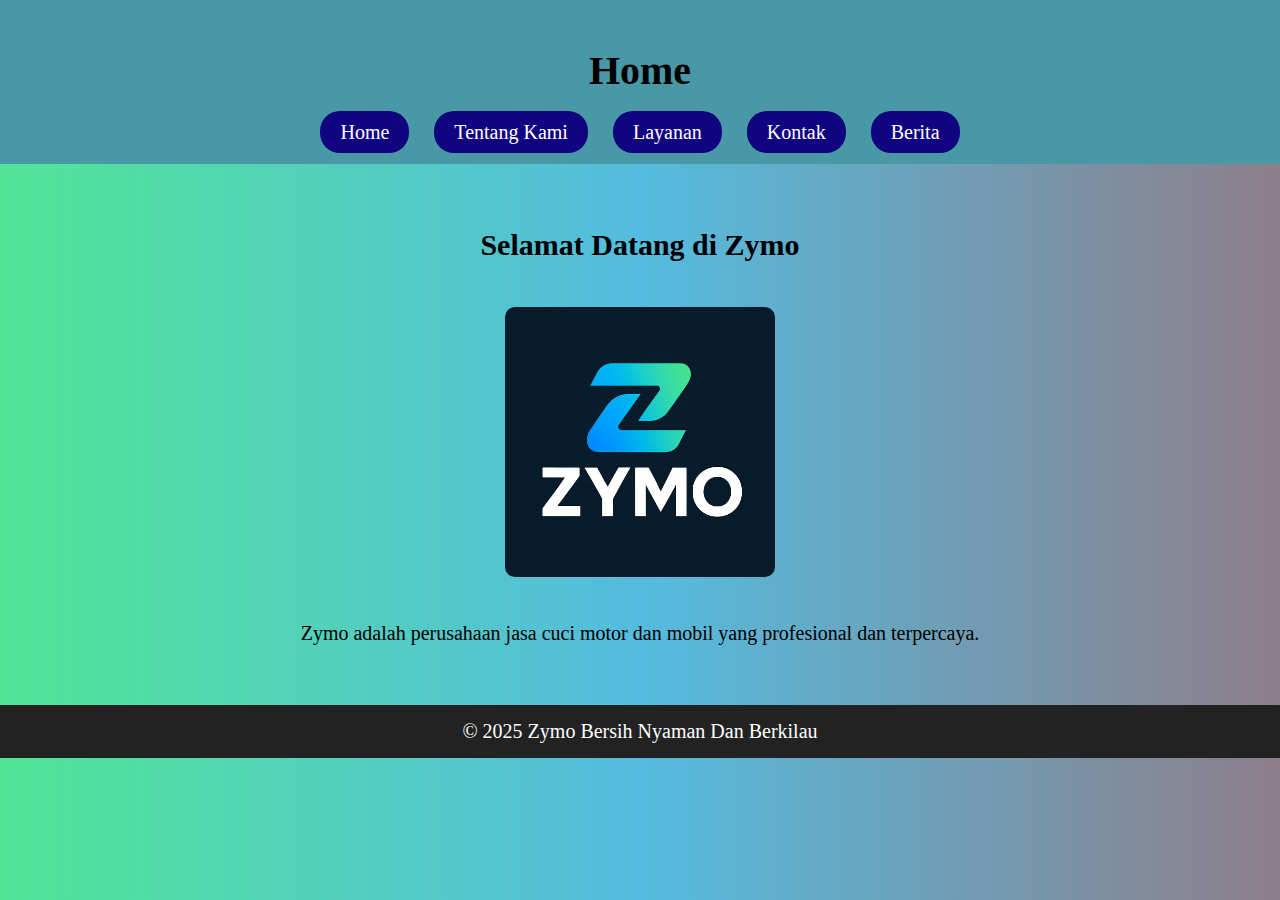
<file: index.html>
<!DOCTYPE html>
<html lang="id">
<head>
  <meta charset="UTF-8" />
  <title>Home - Zymo</title>
  <link rel="stylesheet" href="style.css" />
</head>
<body>
  <header>
    <h1>Home</h1>
    <nav>
      <a href="index.html">Home</a>
      <a href="about.html">Tentang Kami</a>
      <a href="services.html">Layanan</a>
      <a href="contact.html">Kontak</a>
      <a href="news.html">Berita</a>
    </nav>
  </header>
  <section>
    <h2>Selamat Datang di Zymo</h2>
    <img src="Gambar WhatsApp 2025-05-22 pukul 21.20.30_8d5209e2.jpg" alt="Home">
    <p>Zymo adalah perusahaan jasa cuci motor dan mobil yang profesional dan terpercaya.</p>
  </section>
  <footer>&copy; 2025 Zymo Bersih Nyaman Dan Berkilau </footer>
</body>
</html>
</file>
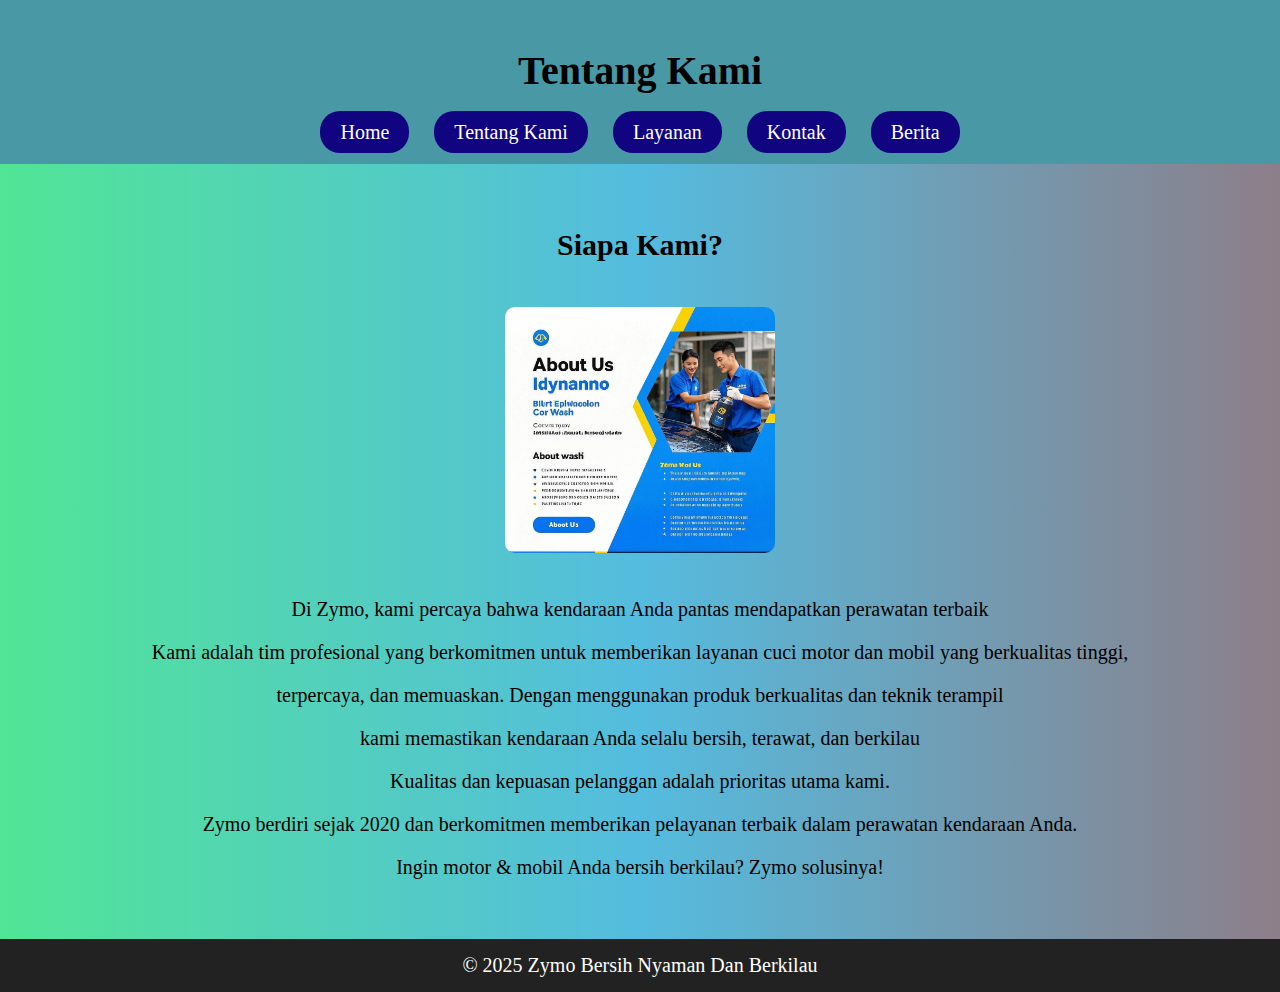
<file: about.html>
<!DOCTYPE html>
<html lang="id">
<head>
  <meta charset="UTF-8" />
  <title>TENTANG KAMI - Zymo</title>
  <link rel="stylesheet" href="style.css" />
</head>
<body>
  <header>
    <h1>Tentang Kami</h1>
    <nav>
      <a href="index.html">Home</a>
      <a href="about.html">Tentang Kami</a>
      <a href="services.html">Layanan</a>
      <a href="contact.html">Kontak</a>
      <a href="news.html">Berita</a>
    </nav>
  </header>
  <section>
    <h2>Siapa Kami?</h2>
    <img src="Gambar WhatsApp 2025-05-22 pukul 22.09.18_b9789b4f.jpg" alt="About Us">
    <p>Di Zymo, kami percaya bahwa kendaraan Anda pantas mendapatkan perawatan terbaik</p>  
        <p>Kami adalah tim profesional yang berkomitmen untuk memberikan layanan cuci motor dan mobil yang berkualitas tinggi,</p>
        <p>terpercaya, dan memuaskan.  Dengan menggunakan produk berkualitas dan teknik terampil</p>
        <p>kami memastikan kendaraan Anda selalu bersih, terawat, dan berkilau</p>
        <p>  Kualitas dan kepuasan pelanggan adalah prioritas utama kami.</p>
    <p>Zymo berdiri sejak 2020 dan berkomitmen memberikan pelayanan terbaik dalam perawatan kendaraan Anda.</p>
    <p>Ingin motor & mobil Anda bersih berkilau?  Zymo solusinya!</p>
  </section>
  <footer>&copy; 2025 Zymo Bersih Nyaman Dan Berkilau</footer>
</body>
</html>
</file>
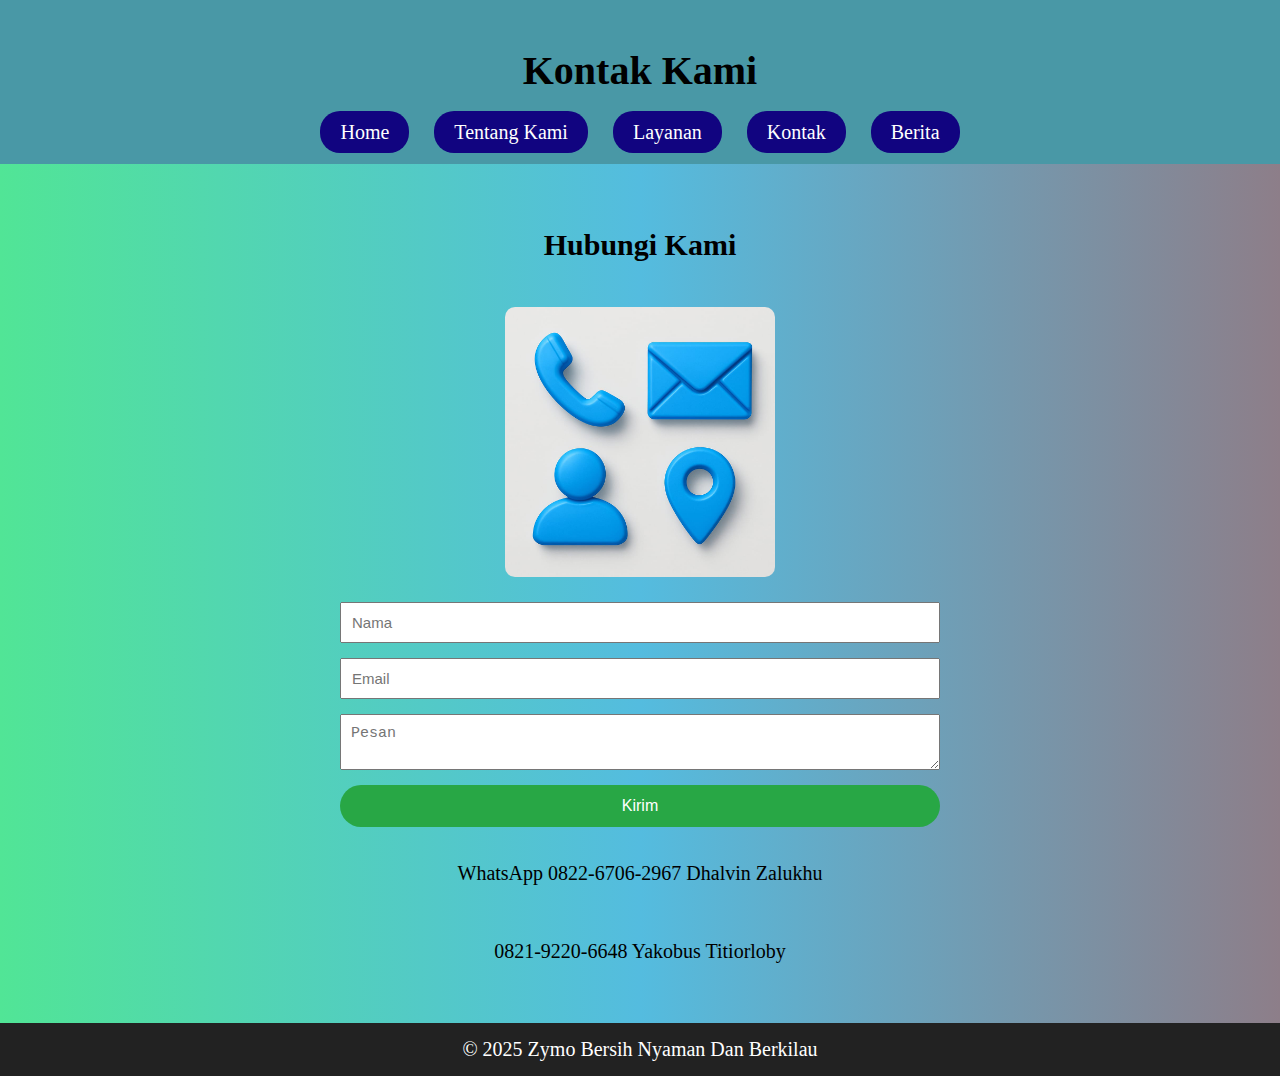
<file: contact.html>
<!DOCTYPE html>
<html lang="id">
<head>
  <meta charset="UTF-8" />
  <title>KONTAK - Zymo</title>
  <link rel="stylesheet" href="style.css" />
</head>
<body>
  <header>
    <h1>Kontak Kami</h1>
    <nav>
      <a href="index.html">Home</a>
      <a href="about.html">Tentang Kami</a>
      <a href="services.html">Layanan</a>
      <a href="contact.html">Kontak</a>
      <a href="news.html">Berita</a>
    </nav>
  </header>
  <section>
    <h2>Hubungi Kami</h2>
    <img src="Gambar WhatsApp 2025-05-22 pukul 21.54.46_014d0ab8.jpg" alt="Kontak">
    <form>
      <input type="text" placeholder="Nama" required />
      <input type="email" placeholder="Email" required />
      <textarea placeholder="Pesan" required></textarea>
      <button type="submit">Kirim</button>
      <p>WhatsApp 0822-6706-2967  Dhalvin Zalukhu</p>
       <p> 0821-9220-6648 Yakobus Titiorloby</p>
      
    </form>
  </section>
  <footer>&copy; 2025 Zymo Bersih Nyaman Dan Berkilau </footer>
</body>
</html>
</file>
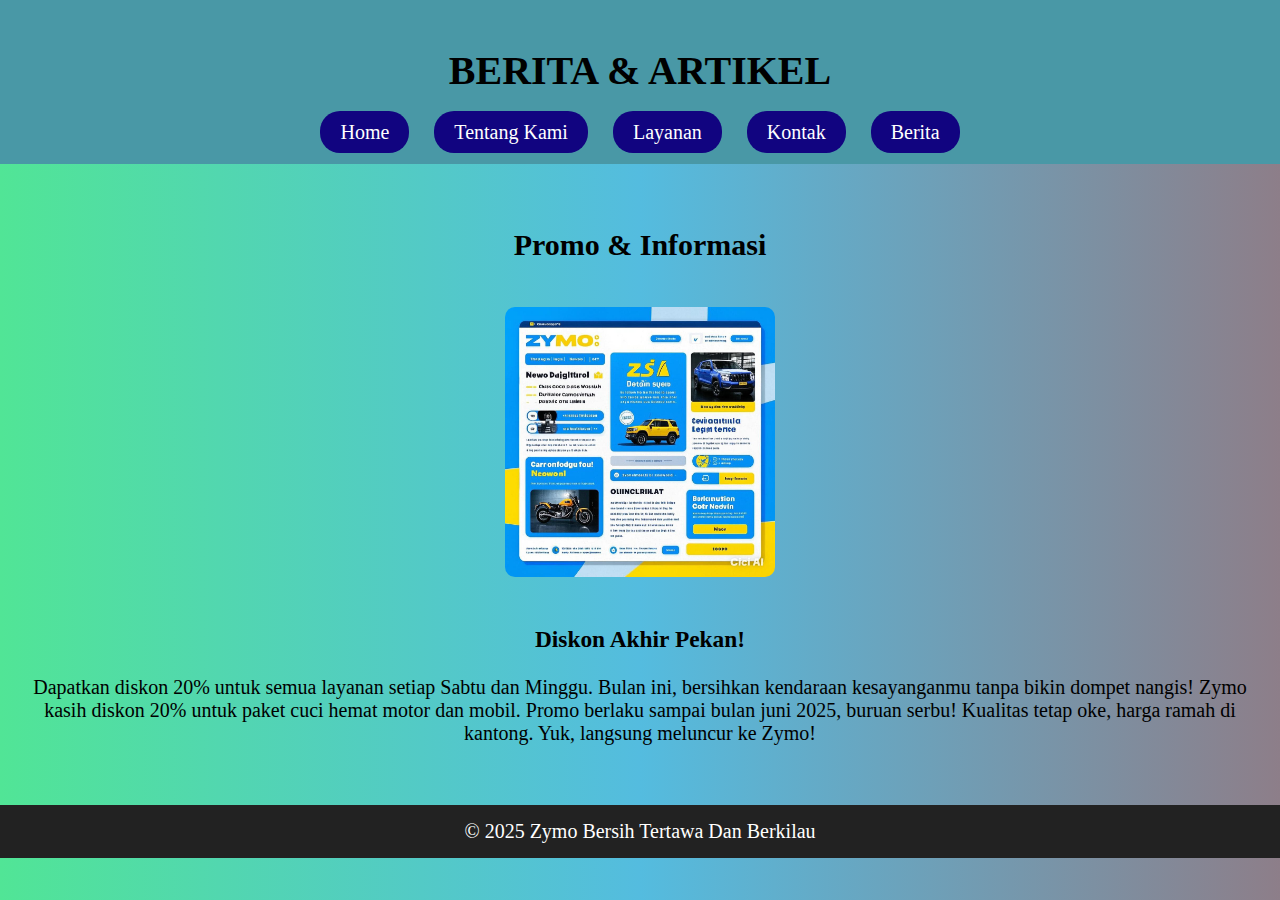
<file: news.html>
<!DOCTYPE html>
<html lang="id">
<head>
  <meta charset="UTF-8" />
  <title>BERITA - Zymo</title>
  <link rel="stylesheet" href="style.css" />
</head>
<body>
  <header>
    <h1>BERITA & ARTIKEL</h1>
    <nav>
      <a href="index.html">Home</a>
      <a href="about.html">Tentang Kami</a>
      <a href="services.html">Layanan</a>
      <a href="contact.html">Kontak</a>
      <a href="news.html">Berita</a>
    </nav>
  </header>
  <section>
    <h2>Promo & Informasi</h2>
    <img src="Gambar WhatsApp 2025-05-22 pukul 23.21.16_b15c108d.jpg" alt="Berita">
    <article>
      <h3>Diskon Akhir Pekan!</h3>
      <p>Dapatkan diskon 20% untuk semua layanan setiap Sabtu dan Minggu.
       Bulan ini, bersihkan kendaraan kesayanganmu tanpa bikin dompet nangis! 
        Zymo kasih diskon 20% untuk paket cuci hemat motor dan mobil. 
         Promo berlaku sampai bulan juni 2025, buruan serbu!  Kualitas tetap oke, harga ramah di kantong. 
          Yuk, langsung meluncur ke Zymo!</p>
    </article>
  </section>
  <footer>&copy; 2025 Zymo Bersih Tertawa Dan Berkilau</footer>
</body>
</html>
</file>
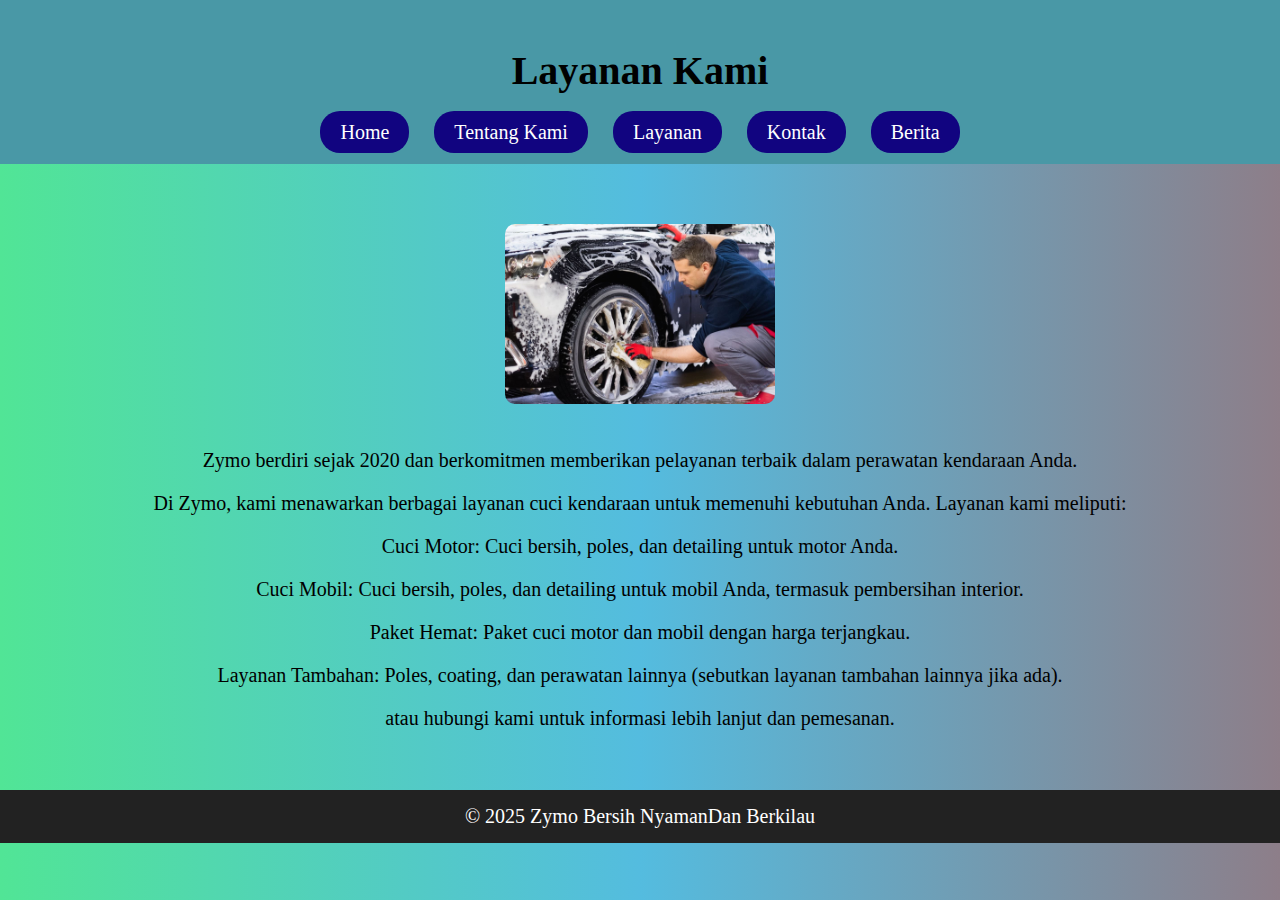
<file: services.html>
<!DOCTYPE html>
<html lang="id">
<head>
  <meta charset="UTF-8" />
  <title>LAYANAN KAMI - Zymo</title>
  <link rel="stylesheet" href="style.css" />
</head>
<body>
  <header>
    <h1>Layanan Kami </h1>
    <nav>
      <a href="index.html">Home</a>
      <a href="about.html">Tentang Kami</a>
      <a href="services.html">Layanan</a>
      <a href="contact.html">Kontak</a>
      <a href="news.html">Berita</a>
    </nav>
  </header>
  <section>
    <img src="Gambar WhatsApp 2025-05-22 pukul 21.15.38_547b2946.jpg" alt="About Us">
    
    <p>Zymo berdiri sejak 2020 dan berkomitmen memberikan pelayanan terbaik dalam perawatan kendaraan Anda.</p>
       <p> Di Zymo, kami menawarkan berbagai layanan cuci kendaraan untuk memenuhi kebutuhan Anda.  Layanan kami meliputi:</p>
<p> Cuci Motor:  Cuci bersih, poles, dan detailing untuk motor Anda.</p>
<p> Cuci Mobil:  Cuci bersih, poles, dan detailing untuk mobil Anda, termasuk pembersihan interior.</p>
<p> Paket Hemat:  Paket cuci motor dan mobil dengan harga terjangkau.</p>
<p>Layanan Tambahan:  Poles, coating, dan perawatan lainnya (sebutkan layanan tambahan lainnya jika ada).</p>
<p> atau hubungi kami untuk informasi lebih lanjut dan pemesanan.</p>
    
  </section>
  <footer>&copy; 2025 Zymo Bersih NyamanDan Berkilau</footer>
</body>
</html>
</file>
<file: style.css>
body {
  font-family:'Times New Roman', Times, serif, sans-serif;
  font-size: 20px;
  margin: 0;
  background: linear-gradient(to right, #51e596, #54bcdf, #8d7e89);
}

header {
  background: #4998a6;
  color: rgb(0, 0, 0);
  padding: 20px;
  text-align: center;
}

nav {
  margin-top: 10px;
}

nav a {
  color: white;
  margin: 0 10px;
  text-decoration: none;
  padding: 10px 20px;
  background: #110480;
  border-radius: 20px;
  cursor:grab;
  transition: 0.3s;
}

nav a:hover {
  background: #0056b3;
}

section {
  padding: 40px 20px;
  text-align: center;
}

img {
  width: 80%;
  max-width: 270px;
  border-radius: 10px;
  margin: 20px 0;
}

form {
  max-width: 600px;
  margin: auto;
  display: flex;
  flex-direction: column;
  gap: 15px;
}

input, textarea {
  padding: 10px;
  font-size: 15px;
  word-spacing: 2px;
  letter-spacing: normal;
}

button {
  background-color: #28a745;
  color: white;
  border: none;
  padding: 12px 24px;
  border-radius: 30px;
  cursor:grabbing;
  font-size: 16px;
  transition: background 0.3s;
}

button:hover {
  background-color: #218838;
}

footer {
  background: #222;
  color: white;
  text-align: center;
  padding: 15px;
}
</file>
